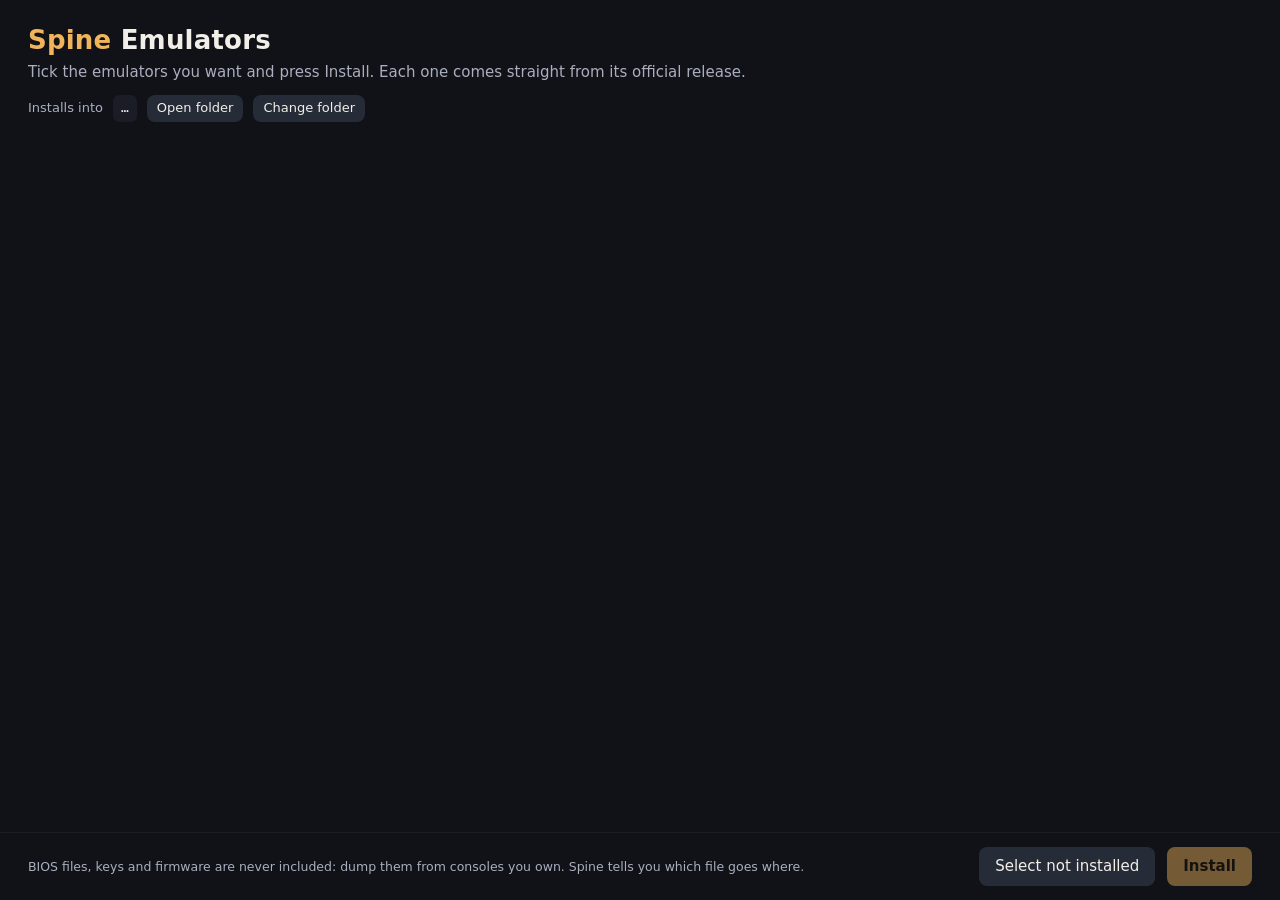
<file: spine-emus/ui/index.html>
<!DOCTYPE html>
<html lang="en">
<head>
<meta charset="utf-8">
<title>Spine Emulators</title>
<style>
  :root { --bg: #101218; --s1: #1a1d26; --s2: #262b38; --text: #f2efe8; --muted: #a9afbd; --accent: #F0B45A; --ink: #1d1406; --ok: #7fd18b; --bad: #ff8a7a; }
  * { box-sizing: border-box; }
  html, body { margin: 0; height: 100%; background: var(--bg); color: var(--text); font: 15px/1.4 "Segoe UI", system-ui, sans-serif; }
  body { display: flex; flex-direction: column; }
  header { padding: 22px 28px 14px; }
  h1 { margin: 0; font-size: 26px; font-weight: 650; letter-spacing: .2px; }
  h1 span { color: var(--accent); }
  .sub { color: var(--muted); margin-top: 4px; }
  .folder { margin-top: 12px; display: flex; gap: 10px; align-items: center; flex-wrap: wrap; color: var(--muted); font-size: 13px; }
  .folder code { background: var(--s1); padding: 4px 8px; border-radius: 6px; color: var(--text); }
  main { flex: 1; overflow-y: auto; padding: 0 28px 16px; }
  h2 { font-size: 12px; text-transform: uppercase; letter-spacing: 1.4px; color: var(--muted); margin: 18px 0 8px; font-weight: 600; }
  .row { display: grid; grid-template-columns: 28px 1fr auto; gap: 12px; align-items: center; background: var(--s1); border-radius: 10px; padding: 11px 14px; margin-bottom: 6px; border: 1px solid transparent; cursor: pointer; }
  .row:hover { border-color: var(--s2); }
  .row.on { border-color: var(--accent); }
  .row.off { cursor: default; opacity: .6; }
  .row.off:hover { border-color: transparent; }
  .row.core { margin-left: 28px; padding: 8px 14px; }
  .corehead { margin: 4px 0 6px 28px; color: var(--muted); font-size: 13px; }
  .row input { width: 18px; height: 18px; accent-color: var(--accent); cursor: pointer; }
  .name { font-weight: 600; }
  .cons { color: var(--muted); font-size: 13px; }
  .side { text-align: right; font-size: 13px; min-width: 220px; }
  .chip { display: inline-block; padding: 2px 9px; border-radius: 99px; background: var(--s2); color: var(--muted); }
  .chip.ok { background: #1f3324; color: var(--ok); }
  .chip.upd { background: var(--accent); color: var(--ink); font-weight: 600; }
  .was { color: var(--muted); font-size: 12px; margin-top: 3px; }
  .updline { margin-top: 10px; font-size: 13px; color: var(--muted); display: flex; gap: 10px; align-items: center; min-height: 28px; }
  .updline b { color: var(--accent); font-weight: 600; }
  .updline a { color: var(--muted); text-decoration: underline; cursor: pointer; }
  .updline a:hover { color: var(--text); }
  .chip.bad { background: #3a2220; color: var(--bad); }
  .links { margin-top: 3px; }
  .links a { color: var(--muted); text-decoration: underline; cursor: pointer; margin-left: 10px; }
  .links a:hover { color: var(--text); }
  .bar { height: 5px; background: var(--s2); border-radius: 3px; margin-top: 6px; overflow: hidden; }
  .bar i { display: block; height: 100%; background: var(--accent); width: 0; transition: width .3s; }
  .err { color: var(--bad); font-size: 12.5px; margin-top: 3px; max-width: 320px; margin-left: auto; }
  footer { border-top: 1px solid var(--s1); padding: 14px 28px; display: flex; gap: 12px; align-items: center; }
  footer .note { flex: 1; color: var(--muted); font-size: 12.5px; }
  button { font: inherit; border: 0; border-radius: 8px; padding: 9px 16px; background: var(--s2); color: var(--text); cursor: pointer; }
  button:hover { filter: brightness(1.15); }
  button.main { background: var(--accent); color: var(--ink); font-weight: 650; }
  button:disabled { opacity: .45; cursor: default; filter: none; }
  button.small { padding: 4px 10px; font-size: 13px; }
  .banner { margin: 14px 28px 0; padding: 10px 14px; border-radius: 8px; background: #3a2220; color: var(--bad); }
</style>
</head>
<body>
<header>
  <h1><span>Spine</span> Emulators</h1>
  <div class="sub" id="sub">Tick the emulators you want and press Install. Each one comes straight from its official release.</div>
  <div class="folder" id="folder">Installs into <code id="dir">…</code><button class="small" id="openDir">Open folder</button><button class="small" id="chooseDir">Change folder</button></div>
  <div class="updline" id="upd"></div>
</header>
<div id="banner"></div>
<main id="list"></main>
<footer>
  <div class="note">BIOS files, keys and firmware are never included: dump them from consoles you own. Spine tells you which file goes where.</div>
  <button id="pickNew">Select not installed</button>
  <button class="main" id="go" disabled>Install</button>
</footer>
<script>
const T = window.__TAURI__;
const call = (cmd, args) => T ? T.core.invoke(cmd, args) : window.__MOCK__.call(cmd, args);
const on = (ev, cb) => T ? T.event.listen(ev, e => cb(e.payload)) : window.__MOCK__.on(ev, cb);
const S = { boot: null, picked: new Set(), state: {}, busy: false, upd: null, checking: false };
// Emulators and RetroArch cores in one list; core ids are "core:<id>".
const items = () => [...S.boot.emus, ...S.boot.cores.map(c => ({ id: 'core:' + c.id, name: c.name, consoles: c.consoles, ours: c.installed, version: c.version, core: true }))];
const item = id => items().find(x => x.id === id);
const esc = s => String(s ?? '').replace(/[&<>"]/g, c => ({ '&': '&amp;', '<': '&lt;', '>': '&gt;', '"': '&quot;' }[c]));
// Newer version for an item installed here (from check_updates), or undefined.
const newer = e => e.ours && S.upd ? S.upd.updates[e.id] : undefined;
// Linux: an emulator with no Flathub app can't be installed here.
const blocked = e => S.boot.linux && !e.core && !e.flathub;
// Linux: anything needs the flatpak program.
const canWork = () => S.boot.windows || (S.boot.linux && S.boot.flatpak);
const updIds = () => items().filter(newer).map(e => e.id);
const ago = at => { const m = Math.max(0, Math.round((Date.now() / 1000 - at) / 60)); return m < 1 ? 'just now' : m < 60 ? `${m} min ago` : `${Math.round(m / 60)} h ago`; };
const mb = b => (b / 1e6).toFixed(b < 1e7 ? 1 : 0) + ' MB';

function status(e) {
  const st = S.state[e.id];
  if (st && st.phase === 'wait') return `<span class="chip">Waiting…</span>`;
  if (st && st.phase === 'run') {
    const pct = st.total ? Math.min(100, Math.round(st.got * 100 / st.total)) : null;
    const line = st.got ? (st.total ? `${mb(st.got)} of ${mb(st.total)}` : mb(st.got)) : st.text;
    return `<span class="chip">${esc(line || 'Working…')}</span><div class="bar"><i style="width:${pct ?? (st.got ? 50 : 8)}%"></i></div>`;
  }
  let html;
  const nv = newer(e);
  if (nv !== undefined) html = `<span class="chip upd">${nv ? 'Update · ' + esc(nv) : 'Update available'}</span><div class="was">You have ${esc(e.version || 'an older version')}</div>`;
  else if (blocked(e) && e.elsewhere) html = `<span class="chip ok" title="${esc(e.elsewhere)}">Already on this PC</span>`;
  else if (blocked(e)) html = `<span class="chip">Not on Flathub</span>`;
  else if (e.ours) html = `<span class="chip ok">Installed${e.version ? ' · ' + esc(e.version) : ''}</span>`;
  else if (e.elsewhere) html = `<span class="chip ok" title="${esc(e.elsewhere)}">Already on this PC</span>`;
  else html = `<span class="chip">Not installed</span>`;
  if (st && st.phase === 'fail') html = `<span class="chip bad">Didn't install</span><div class="err">${esc(st.msg)}</div>`;
  if (e.core) return html;
  const links = [`<a data-site="${e.id}">Website</a>`];
  if (e.ours && S.boot.windows) links.unshift(`<a data-open="${e.id}">Open folder</a>`);
  if (e.id === 'retroarch' && e.ours && S.boot.linux && S.boot.cores.some(c => c.installed)) links.unshift(`<a data-open="${e.id}">Cores folder</a>`);
  return html + `<div class="links">${links.join('')}</div>`;
}

function render() {
  const b = S.boot;
  document.getElementById('dir').textContent = b.dir;
  document.getElementById('folder').style.display = b.windows ? '' : 'none';
  if (b.linux) document.getElementById('sub').textContent = 'Tick the emulators you want and press Install. They come from Flathub and are installed just for you (no password needed). Spine finds them by itself.';
  document.getElementById('banner').innerHTML = canWork() ? '' : b.linux
    ? `<div class="banner">Flatpak isn't installed on this computer. Install it first (Ubuntu: <code>sudo apt install flatpak</code>), then open Spine Emulators again. Linux Mint, Fedora, SteamOS and Bazzite already have it.</div>`
    : `<div class="banner">Spine Emulators works on Windows and Linux.</div>`;
  const groups = [];
  for (const e of b.emus) { let g = groups.find(g => g.name === e.group); if (!g) groups.push(g = { name: e.group, items: [] }); g.items.push(e); }
  const row = e => `
    <div class="row ${e.core ? 'core' : ''} ${S.picked.has(e.id) ? 'on' : ''} ${blocked(e) ? 'off' : ''}" data-id="${e.id}" ${blocked(e) ? `title="${esc(e.name)} has no Flathub version. Its website has other ways to get it."` : ''}>
      <input type="checkbox" ${S.picked.has(e.id) ? 'checked' : ''} ${S.busy || blocked(e) ? 'disabled' : ''} aria-label="${esc(e.name)}">
      <div><div class="name">${esc(e.core ? e.consoles : e.name)}</div><div class="cons">${esc(e.core ? e.name + ' core' : e.consoles)}</div></div>
      <div class="side" id="st-${e.id}">${status(e)}</div>
    </div>`;
  const cores = items().filter(e => e.core);
  document.getElementById('list').innerHTML = groups.map(g => `<h2>${esc(g.name)}</h2>` + g.items.map(e => row(e) + (e.id === 'retroarch'
    ? `<div class="corehead">Cores: tick the consoles you want. They go into ${b.linux ? 'the Flathub RetroArch' : 'this RetroArch'}'s cores folder, where Spine finds them.</div>` + cores.map(row).join('')
    : '')).join('')).join('');
  const n = S.picked.size;
  const go = document.getElementById('go');
  const kinds = [...S.picked].map(id => { const e = item(id); return e && e.ours ? 'u' : 'i'; });
  const verb = kinds.every(k => k === 'u') ? 'Update' : kinds.some(k => k === 'u') ? 'Install / update' : 'Install';
  go.textContent = S.busy ? 'Working…' : n ? `${verb} ${n} item${n > 1 ? 's' : ''}` : 'Install';
  renderUpd();
  go.disabled = S.busy || !n || !canWork();
  document.getElementById('pickNew').disabled = S.busy;
}

function renderUpd() {
  const el = document.getElementById('upd');
  if (!canWork()) { el.innerHTML = ''; return; }
  if (S.checking) { el.innerHTML = 'Checking for updates…'; return; }
  if (!S.upd) { el.innerHTML = ''; return; }
  const n = updIds().length;
  const failed = Object.keys(S.upd.errors).filter(id => { const e = item(id); return e && e.ours; });
  const parts = [];
  if (n) parts.push(`<b>${n} update${n > 1 ? 's' : ''} available</b>`, `<button class="small main" id="updAll" ${S.busy ? 'disabled' : ''}>Update all</button>`);
  else if (items().some(e => e.ours)) parts.push(S.boot.linux ? 'Your Flathub emulators and cores are up to date.' : 'Everything you installed here is up to date.');
  if (failed.length) parts.push(`<span title="${esc(failed.map(id => item(id).name + ': ' + S.upd.errors[id]).join('\n'))}">Couldn't check ${failed.length}.</span>`);
  if (items().some(e => e.ours)) parts.push(`<span>Checked ${ago(S.upd.at)}</span>`, S.busy ? '' : `<a id="recheck">Check again</a>`);
  el.innerHTML = parts.join('');
}

async function checkUpdates(force) {
  if (!canWork() || !items().some(e => e.ours)) return;
  S.checking = true; renderUpd();
  try { S.upd = await call('check_updates', { force }); } catch (e) { S.upd = null; }
  S.checking = false; render();
}

function paintOne(id) {
  const e = item(id);
  const el = document.getElementById('st-' + id);
  if (e && el) el.innerHTML = status(e);
}

document.addEventListener('click', ev => {
  const site = ev.target.closest('[data-site]');
  if (site) { ev.stopPropagation(); call('open_site', { id: site.dataset.site }); return; }
  const open = ev.target.closest('[data-open]');
  if (open) { ev.stopPropagation(); call('open_folder', { id: open.dataset.open }); return; }
  const row = ev.target.closest('.row');
  if (row && !S.busy && !row.classList.contains('off')) {
    const id = row.dataset.id;
    S.picked.has(id) ? S.picked.delete(id) : S.picked.add(id);
    // Cores need our RetroArch: tick it too when it isn't installed here yet.
    const ra = item('retroarch');
    if (id.startsWith('core:') && S.picked.has(id) && ra && !ra.ours) S.picked.add('retroarch');
    render();
  }
});
document.getElementById('upd').addEventListener('click', ev => {
  if (ev.target.id === 'recheck') checkUpdates(true);
  if (ev.target.id === 'updAll' && !S.busy) { S.picked = new Set(updIds()); start(); }
});
document.getElementById('openDir').onclick = () => call('open_folder', { id: null });
// Another emulators folder (an external drive...): emulators already in it count as installed.
document.getElementById('chooseDir').onclick = async () => {
  if (S.busy) return;
  try {
    const b = await call('choose_folder');
    if (!b) return;
    S.boot = b; S.picked = new Set(); S.upd = null; render(); checkUpdates(false);
  } catch (e) { document.getElementById('banner').innerHTML = `<div class="banner">${esc(String(e))}</div>`; }
};
document.getElementById('pickNew').onclick = () => {
  S.picked = new Set(items().filter(e => !e.ours && !blocked(e) && (e.core || !e.elsewhere)).map(e => e.id));
  const ra = item('retroarch');
  if ([...S.picked].some(id => id.startsWith('core:')) && ra && !ra.ours) S.picked.add('retroarch');
  render();
};
document.getElementById('go').onclick = () => start();
async function start() {
  const ids = items().map(e => e.id).filter(id => S.picked.has(id));
  if (!ids.length) return;
  S.busy = true;
  ids.forEach(id => S.state[id] = { phase: 'wait' });
  render();
  try { await call('install', { ids }); }
  catch (e) { S.busy = false; ids.forEach(id => S.state[id] = { phase: 'fail', msg: String(e) }); render(); }
}

on('emu-progress', p => {
  const st = S.state[p.id] && S.state[p.id].phase === 'run' ? S.state[p.id] : (S.state[p.id] = { phase: 'run', text: '', got: 0, total: 0 });
  if (p.text) { st.text = p.text; st.got = 0; st.total = 0; } else { st.got = p.got; st.total = p.total; }
  paintOne(p.id);
});
on('emu-done', d => {
  if (d.ok) {
    delete S.state[d.id]; S.picked.delete(d.id);
    if (S.upd) delete S.upd.updates[d.id];
    const c = d.id.startsWith('core:') && S.boot.cores.find(x => 'core:' + x.id === d.id);
    if (c) { c.installed = true; c.version = d.msg; }
    const e = S.boot.emus.find(x => x.id === d.id);
    if (e) { e.ours = e.ours || '1'; e.version = d.msg; }
  }
  else S.state[d.id] = { phase: 'fail', msg: d.msg };
  paintOne(d.id);
  renderUpd();
});
on('emu-finished', async () => {
  S.busy = false;
  S.boot = await call('boot');
  render();
});

(async () => { S.boot = await call('boot'); render(); checkUpdates(false); })();
</script>
</body>
</html>
</file>
